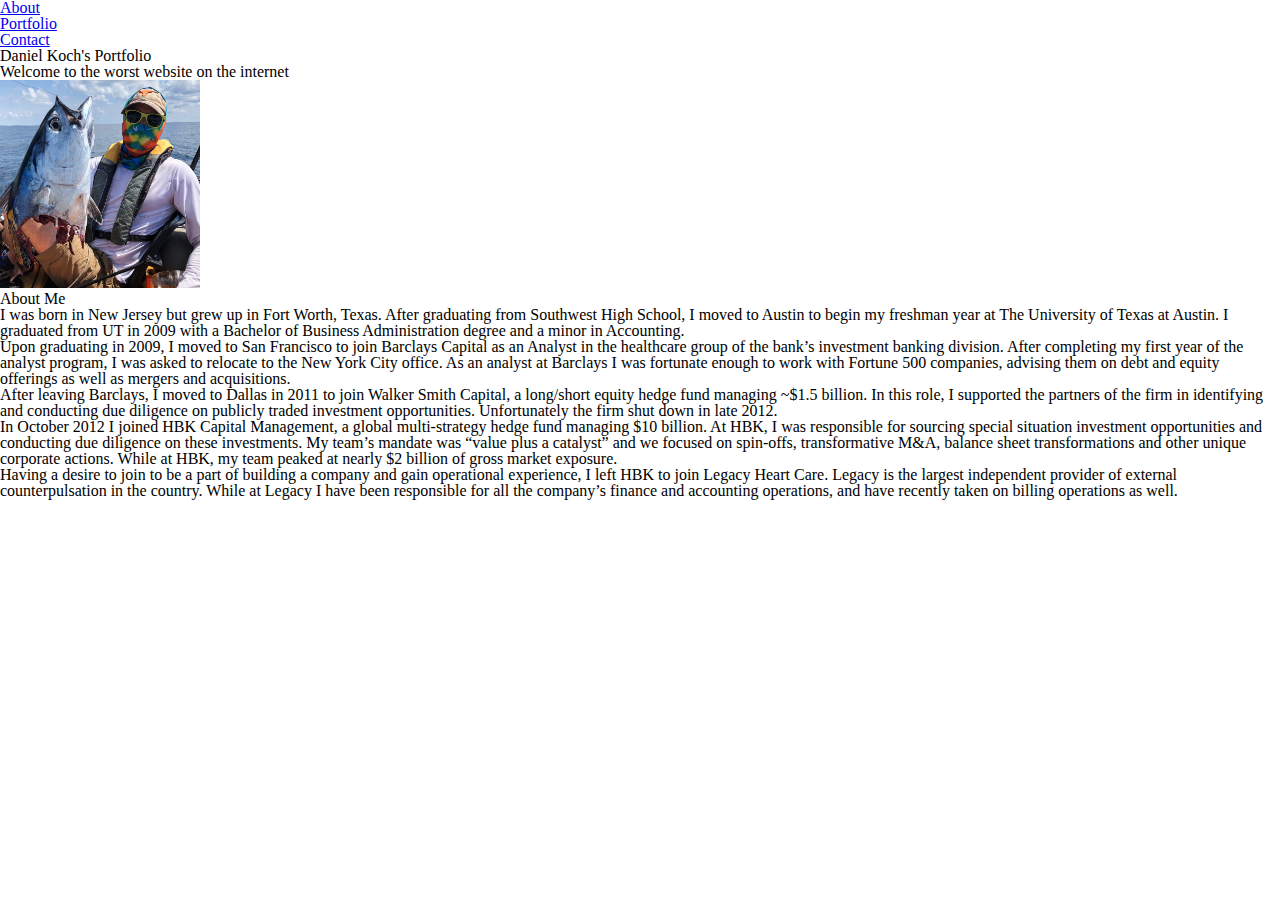
<file: index.html>
<!DOCTYPE html>
<html>
<head>
    <meta charset="utf-8" />
    <meta http-equiv="X-UA-Compatible" content="IE=edge">
    <title>Daniel's Page</title>
    <meta name="viewport" content="width=device-width, initial-scale=1">
    
    <!-- <script src="main.js"></script> -->
    <link rel="stylesheet" type="text/css" media="screen" href="assets/css/reset.css" />
    <link rel="stylesheet" href="https://stackpath.bootstrapcdn.com/bootstrap/4.1.3/css/bootstrap.min.css" integrity="sha384-MCw98/SFnGE8fJT3GXwEOngsV7Zt27NXFoaoApmYm81iuXoPkFOJwJ8ERdknLPMO" crossorigin="anonymous">
    <link rel="stylesheet" type="text/css" media="screen" href="assets/css/main.css" />

</head>
<body>
    <div class="container">
        <div class="row">            
            <div class="col">
                <div class="d-flex flex-row-reverse bd-highlight">
                    <ul class="nav nav-tabs">
                        <li class="nav-item">
                        <a class="nav-link active" href="index.html">About</a>
                        </li>
                        <li class="nav-item">
                        <a class="nav-link" href="portfolio.html">Portfolio</a>
                        </li>
                        <li class="nav-item">
                        <a class="nav-link" href="contact.html">Contact</a>
                        </li>
                    </ul>
                </div>
            </div>
        </div>
    
        <div class="row">
            <div class="col">
                <div class="jumbotron jumbotron-fluid">
                    <div class="container">
                        <h1 class="display-4">Daniel Koch's Portfolio</h1>
                        <p class="lead">Welcome to the worst website on the internet</p>
                    </div>
                </div>
            </div>
        </div>
    
    
    <div class="row">
        <div class="col">
        <img id="picture" src="assets/images/dannyfish.JPG" style="width: 200px;" alt="Danny fish">
        </div>
        <div class="col">
            <h5 >About Me</h5>
            
            <p class="paragraph">
                    I was born in New Jersey but grew up in Fort Worth, Texas. After graduating from Southwest High School, I moved to Austin to begin my freshman year at The University of Texas at Austin. I graduated from UT in 2009 with a Bachelor of Business Administration degree and a minor in Accounting. 
                </p>    
                    
                <p class="paragraph">
                    Upon graduating in 2009, I moved to San Francisco to join Barclays Capital as an Analyst in the healthcare group of the bank’s investment banking division. After completing my first year of the analyst program, I was asked to relocate to the New York City office. As an analyst at Barclays I was fortunate enough to work with Fortune 500 companies, advising them on debt and equity offerings as well as mergers and acquisitions.
                </p>        
                    
                <p class="paragraph">
                    After leaving Barclays, I moved to Dallas in 2011 to join Walker Smith Capital, a long/short equity hedge fund managing ~$1.5 billion. In this role, I supported the partners of the firm in identifying and conducting due diligence on publicly traded investment opportunities. Unfortunately the firm shut down in late 2012.
                </p>        
                    
                <p class="paragraph">
                    In October 2012 I joined HBK Capital Management, a global multi-strategy hedge fund managing $10 billion. At HBK, I was responsible for sourcing special situation investment opportunities and conducting due diligence on these investments. My team’s mandate was “value plus a catalyst” and we focused on spin-offs, transformative M&A, balance sheet transformations and other unique corporate actions. While at HBK, my team peaked at nearly $2 billion of gross market exposure.
                </p>        
                    
                <p class="paragraph">
                    Having a desire to join to be a part of building a company and gain operational experience, I left HBK to join Legacy Heart Care. Legacy is the largest independent provider of external counterpulsation in the country. While at Legacy I have been responsible for all the company’s finance and accounting operations, and have recently taken on billing operations as well.
                </p>
        
        </div>
        </div>
    </div>
        



</body>
</html>
</file>
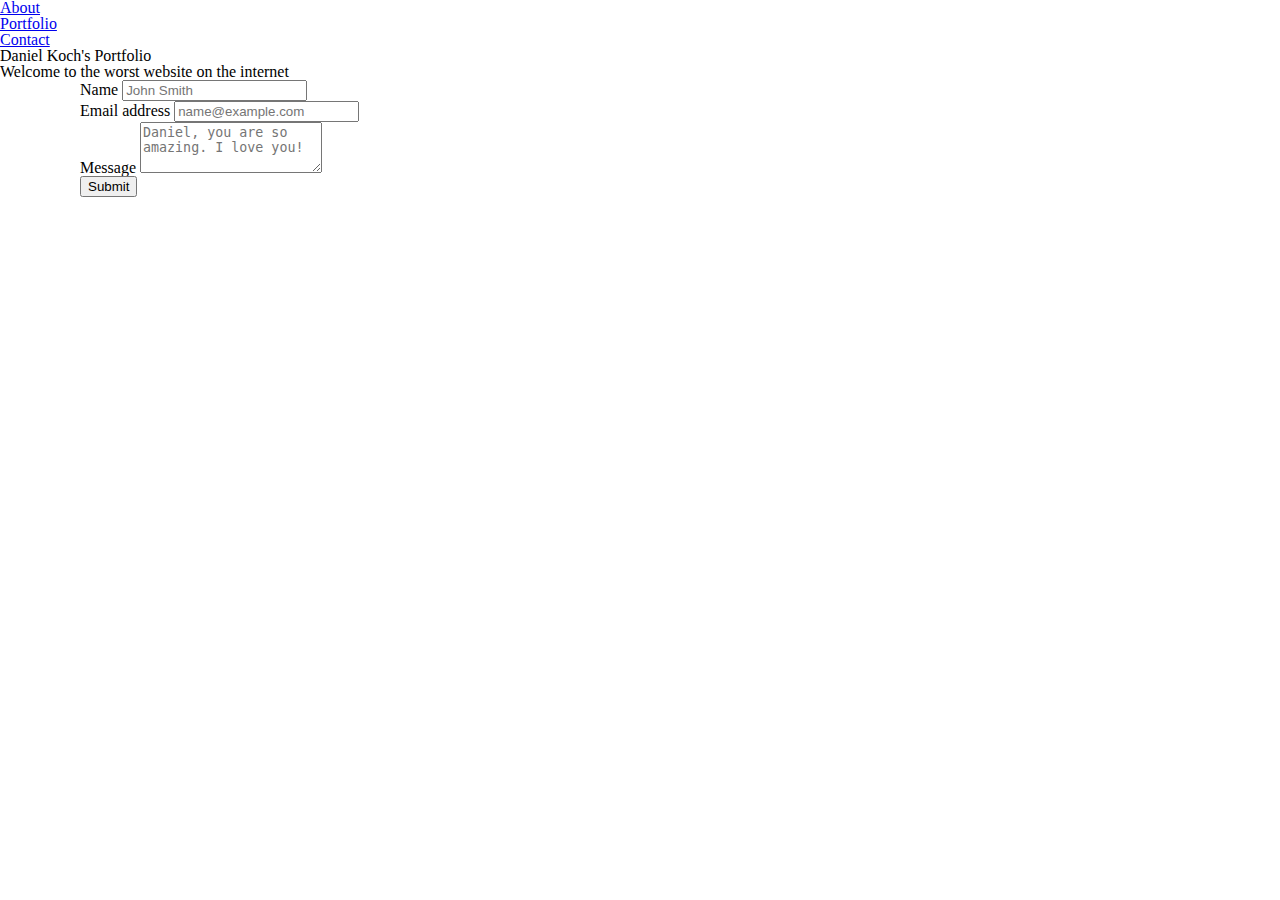
<file: contact.html>
<!DOCTYPE html>
<html>
<head>
    <meta charset="utf-8" />
    <meta http-equiv="X-UA-Compatible" content="IE=edge">
    <title>Daniel's Page</title>
    <meta name="viewport" content="width=device-width, initial-scale=1">
    
    <!-- <script src="main.js"></script> -->
    <link rel="stylesheet" type="text/css" media="screen" href="assets/css/reset.css" />
    <link rel="stylesheet" href="https://stackpath.bootstrapcdn.com/bootstrap/4.1.3/css/bootstrap.min.css" integrity="sha384-MCw98/SFnGE8fJT3GXwEOngsV7Zt27NXFoaoApmYm81iuXoPkFOJwJ8ERdknLPMO" crossorigin="anonymous">
    <link rel="stylesheet" type="text/css" media="screen" href="assets/css/main.css" />

</head>
<body>
    <div class="container">
        <div class="row">            
            <div class="col">
                <div class="d-flex flex-row-reverse bd-highlight">
                    <ul class="nav nav-tabs">
                        <li class="nav-item">
                        <a class="nav-link" href="index.html">About</a>
                        </li>
                        <li class="nav-item">
                        <a class="nav-link" href="portfolio.html">Portfolio</a>
                        </li>
                        <li class="nav-item">
                        <a class="nav-link active" href="contact.html">Contact</a>
                        </li>
                    </ul>
                </div>
            </div>
        </div>
    
        <div class="row">
            <div class="col">
                <div class="jumbotron jumbotron-fluid">
                    <div class="container">
                        <h1 class="display-4">Daniel Koch's Portfolio</h1>
                        <p class="lead">Welcome to the worst website on the internet</p>
                    </div>
                </div>
            </div>
        </div>

          <div class="row">
              <div class="col">
            <form>
              
                <div class="form-group">
                  <label for="exampleFormControlInput1">Name</label>
                  <input type="email" class="form-control" id="exampleFormControlInput1" placeholder="John Smith">
                </div>   
              
                <div class="form-group">
                  <label for="exampleFormControlInput1">Email address</label>
                  <input type="email" class="form-control" id="exampleFormControlInput1" placeholder="name@example.com">
                </div>
              
                <div class="form-group">
                  <label for="exampleFormControlTextarea1">Message</label>
                  <textarea class="form-control" id="exampleFormControlTextarea1" placeholder="Daniel, you are so amazing. I love you!" rows="3"></textarea>
                </div>
                <button type="submit" class="btn btn-primary">Submit</button>
          </form>
            </div>
            </div>
            </div>


</body>
</html>
</file>
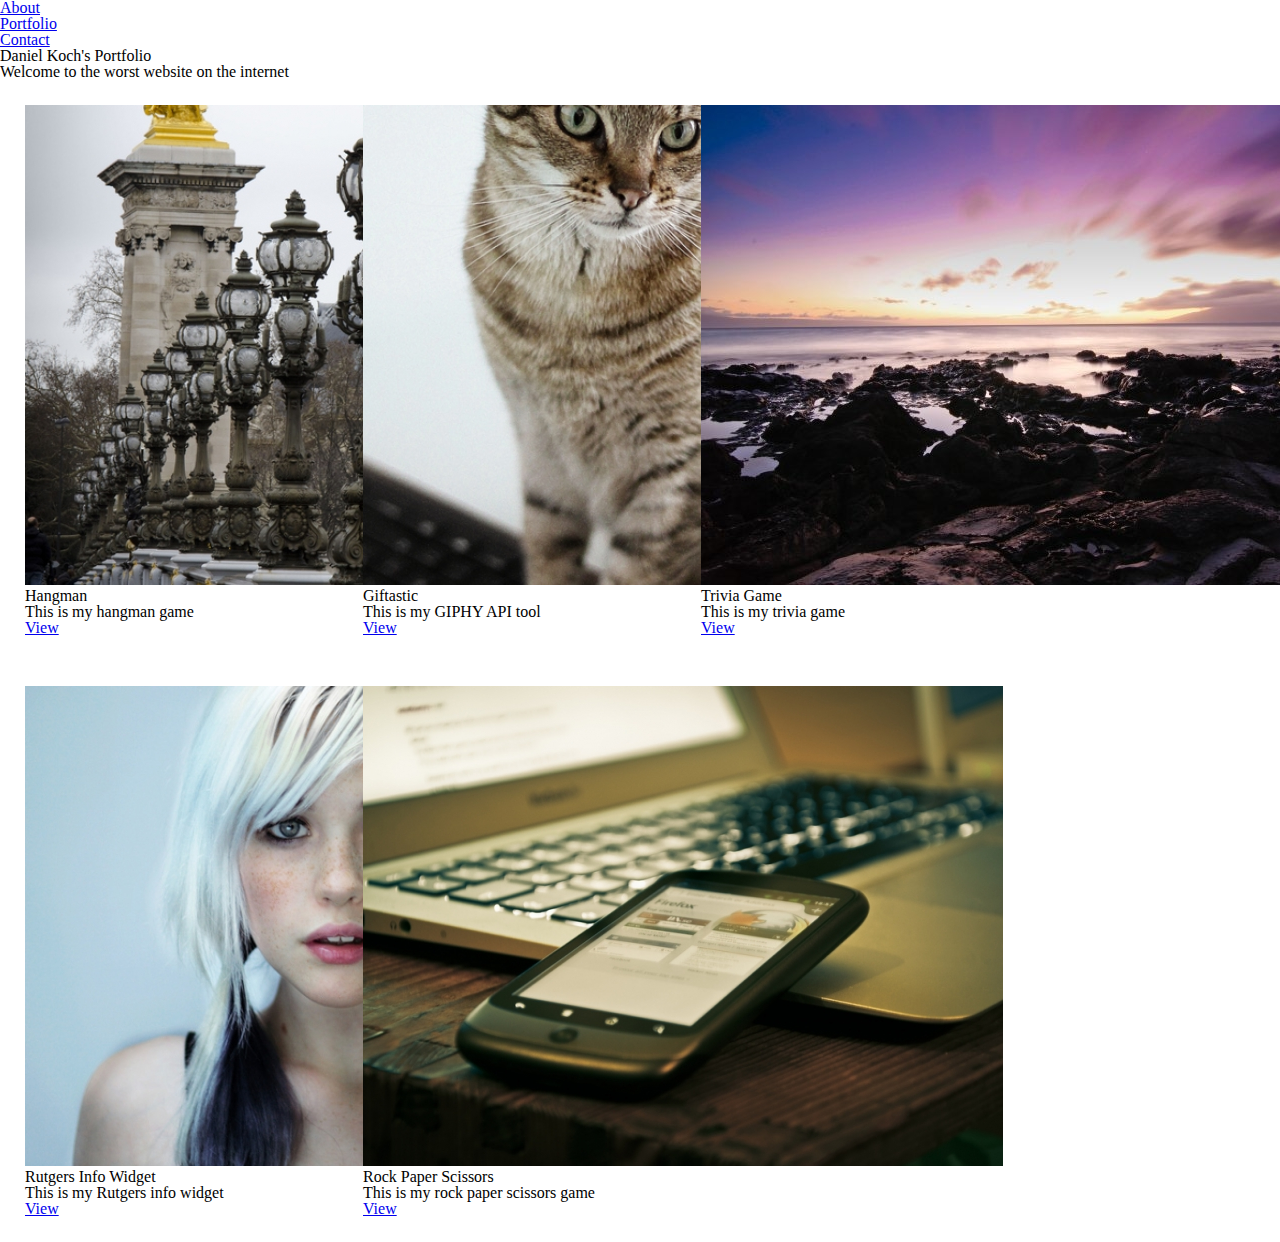
<file: portfolio.html>
<!DOCTYPE html>
<html>
<head>
    <meta charset="utf-8" />
    <meta http-equiv="X-UA-Compatible" content="IE=edge">
    <title>Daniel's Page</title>
    <meta name="viewport" content="width=device-width, initial-scale=1">
    
    <!-- <script src="main.js"></script> -->
    <link rel="stylesheet" type="text/css" media="screen" href="assets/css/reset.css" />
    <link rel="stylesheet" href="https://stackpath.bootstrapcdn.com/bootstrap/4.1.3/css/bootstrap.min.css" integrity="sha384-MCw98/SFnGE8fJT3GXwEOngsV7Zt27NXFoaoApmYm81iuXoPkFOJwJ8ERdknLPMO" crossorigin="anonymous">
    <link rel="stylesheet" type="text/css" media="screen" href="assets/css/main.css" />

</head>
<body>
        <div class="container">
                <div class="row">            
                    <div class="col">
                        <div class="d-flex flex-row-reverse bd-highlight">
                            <ul class="nav nav-tabs">
                                <li class="nav-item">
                                <a class="nav-link" href="index.html">About</a>
                                </li>
                                <li class="nav-item">
                                <a class="nav-link active" href="portfolio.html">Portfolio</a>
                                </li>
                                <li class="nav-item">
                                <a class="nav-link" href="contact.html">Contact</a>
                                </li>
                            </ul>
                        </div>
                    </div>
                </div>
            
                <div class="row">
                    <div class="col">
                        <div class="jumbotron jumbotron-fluid">
                            <div class="container">
                                <h1 class="display-4">Daniel Koch's Portfolio</h1>
                                <p class="lead">Welcome to the worst website on the internet</p>
                            </div>
                        </div>
                    </div>
                </div>
        

    <div class="row">
    <div class="card" style="width: 18rem;">
        <img class="card-img-top" src="assets/images/arch.jpg" alt="Card image cap">
        <div class="card-body">
            <h5 class="card-title">Hangman</h5>
            <p class="card-text">This is my hangman game</p>
            <a href="#" class="btn btn-primary">View</a>
        </div>
        </div>

    <div class="card" style="width: 18rem;">
        <img class="card-img-top" src="assets/images/cat.jpg" alt="Card image cap">
        <div class="card-body">
            <h5 class="card-title">Giftastic</h5>
            <p class="card-text">This is my GIPHY API tool</p>
            <a href="https://swuap.github.io/giftastic/" class="btn btn-primary">View</a>
        </div>
        </div>

    <div class="card" style="width: 18rem;">
        <img class="card-img-top" src="assets/images/nature.jpg" alt="Card image cap">
        <div class="card-body">
            <h5 class="card-title">Trivia Game</h5>
            <p class="card-text">This is my trivia game</p>
            <a href="https://swuap.github.io/TriviaGame/" class="btn btn-primary">View</a>
        </div>
        </div>

    </div>
    <div class="row">
    <div class="card" style="width: 18rem;">
        <img class="card-img-top" src="assets/images/people.jpg" alt="Card image cap">
        <div class="card-body">
            <h5 class="card-title">Rutgers Info Widget</h5>
            <p class="card-text">This is my Rutgers info widget</p>
            <a href="#" class="btn btn-primary">View</a>
        </div>
        </div>

    <div class="card" style="width: 18rem;">
        <img class="card-img-top" src="assets/images/tech.jpg" alt="Card image cap">
        <div class="card-body">
            <h5 class="card-title">Rock Paper Scissors</h5>
            <p class="card-text">This is my rock paper scissors game</p>
            <a href="#" class="btn btn-primary">View</a>
        </div>
    </div>    
    </div>
    </div>
</div>
</body>
</html>
</file>
<file: assets/css/main.css>
.media {
    margin: 0 50px 0 80px;   
}

.d-flex {
    margin: 0 50px 0 0;
}

.card {
    float: left;
    margin: 25px;
}

form {
    margin: 0 50px 0 80px;
}
</file>
